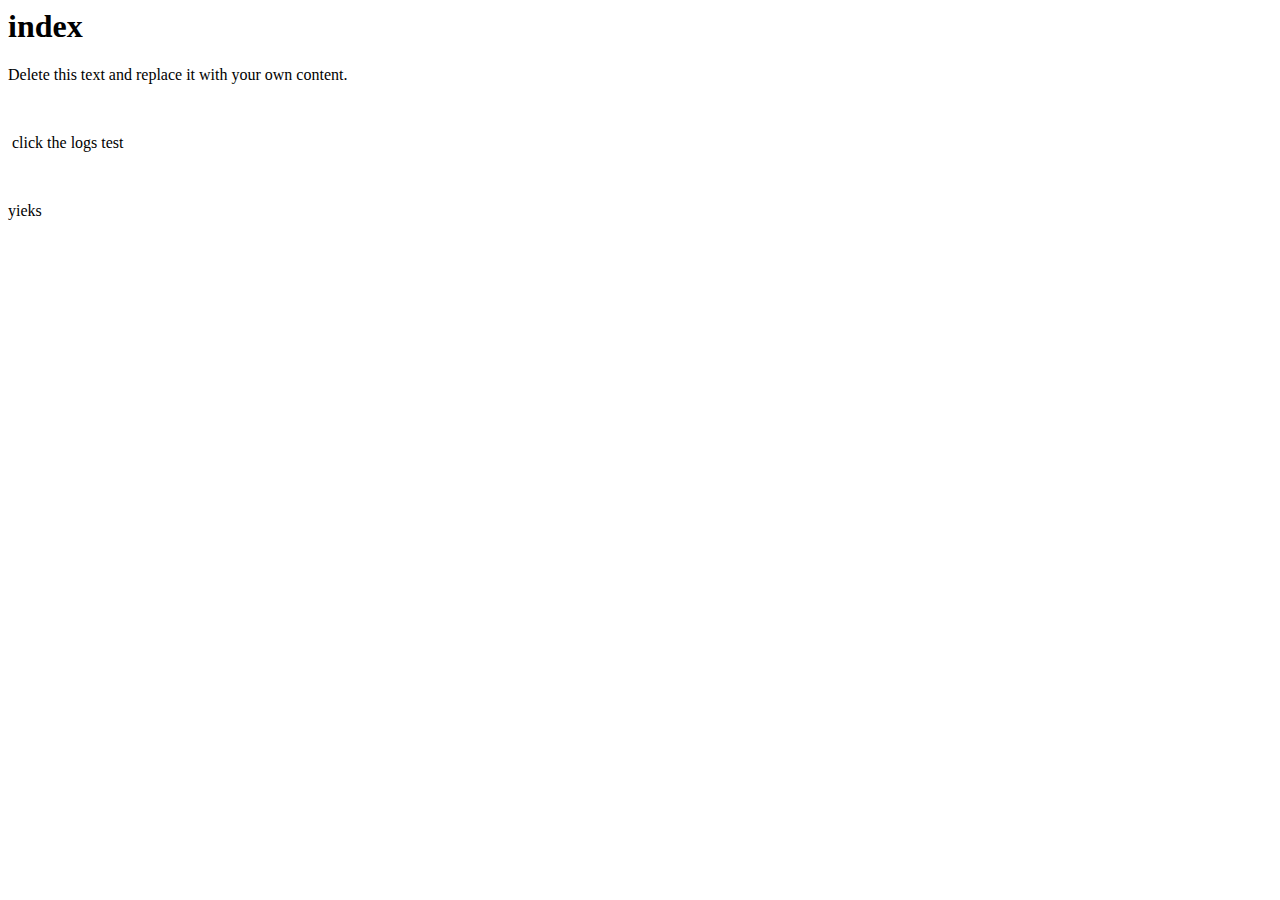
<file: Content/index.htm>
﻿<?xml version="1.0" encoding="utf-8"?>
<html xmlns:MadCap="http://www.madcapsoftware.com/Schemas/MadCap.xsd">
    <head>
        <MadCap:changeData>
            <MadCap:AddChange MadCap:userName="iBalababa" MadCap:initials="IB" MadCap:id="3" MadCap:timestamp="2019-01-28T16:33:59.2721872-08:00" />
        </MadCap:changeData>
    </head>
    <body>
        <h1>index</h1>
        <p>Delete this text and replace it with your own content.</p>
        <p>&#160;</p>
        <p>&#160;<span>click the<MadCap:change MadCap:changes="3"> </MadCap:change></span><span>logs<MadCap:change MadCap:changes="3"> </MadCap:change></span>test</p>
        <p>&#160;</p>
        <p>yieks</p>
    </body>
</html>
</file>
